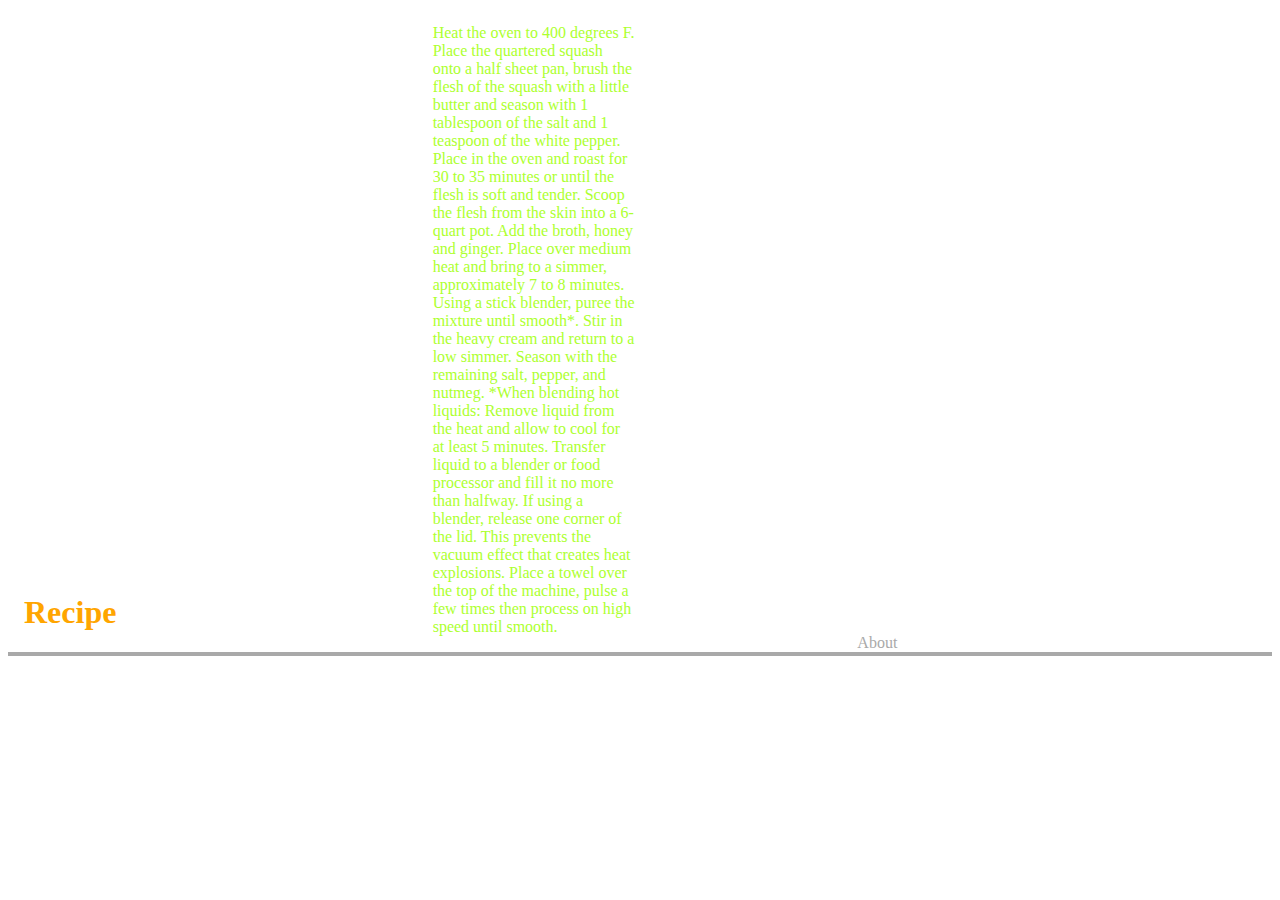
<file: app/index.html>
<!DOCTYPE html>
<html>
  <head>
    <meta charset="utf-8">
    <title>Home Page</title>
    <link href="styles.css" rel="stylesheet">
    <link href="styles2.css" rel="stylesheet">
    <link href="styles3.css" rel="stylesheet">
    <link href="styles4.css" rel="stylesheet">


  </head>
  <body>
    <header>
      <h1>Recipe</h1>
      <p>Heat the oven to 400 degrees F.
        
        Place the quartered squash onto a half sheet pan, brush the flesh of the 
        squash with a little butter and season with 1 tablespoon of the salt and 
        1 teaspoon of the white pepper. Place in the oven and roast for 30 to 35 
        minutes or until the flesh is soft and tender.
        
        Scoop the flesh from the skin into a 6-quart pot. Add the broth, honey and 
        ginger. Place over medium heat and bring to a simmer, approximately 7 to 8 
        minutes. Using a stick blender, puree the mixture until smooth*. Stir in the 
        heavy cream and return to a low simmer. Season with the remaining salt, 
        pepper, and nutmeg.
        
        *When blending hot liquids: Remove liquid from the heat and allow to cool 
        for at least 5 minutes. Transfer liquid to a blender or food processor and 
        fill it no more than halfway. If using a blender, release one corner of the 
        lid. This prevents the vacuum effect that creates heat explosions. Place a 
        towel over the top of the machine, pulse a few times then process on high 
        speed until smooth.</p>
      <nav>
        <a href="about.html">About</a>
      </nav>
    </header>
  </body>
</html>
</file>
<file: app/styles.css>
header {
    display: grid;
    grid-template-columns: repeat(6, 1fr);
    grid-gap: 10px;
    align-items: end;
    border-bottom: .3rem solid darkgrey;
}

h1 {
    grid-column: 1/span 2;
    margin-left: 1rem;
    color: orange;
}

nav {
    grid-column: 5/ span 2;
}

nav a {
    text-decoration: none;
    color: darkgrey;
    font-size:
}

© 2018 GitHub,
Inc. Terms Privacy Security Status Help Contact GitHub API Training Shop Blog About
</file>
<file: app/styles2.css>
body {
    color: orange;
}
</file>
<file: app/styles3.css>
p {
    color: greenyellow;
}
</file>
<file: app/styles4.css>
body {
    font-family: serif;
}
</file>
